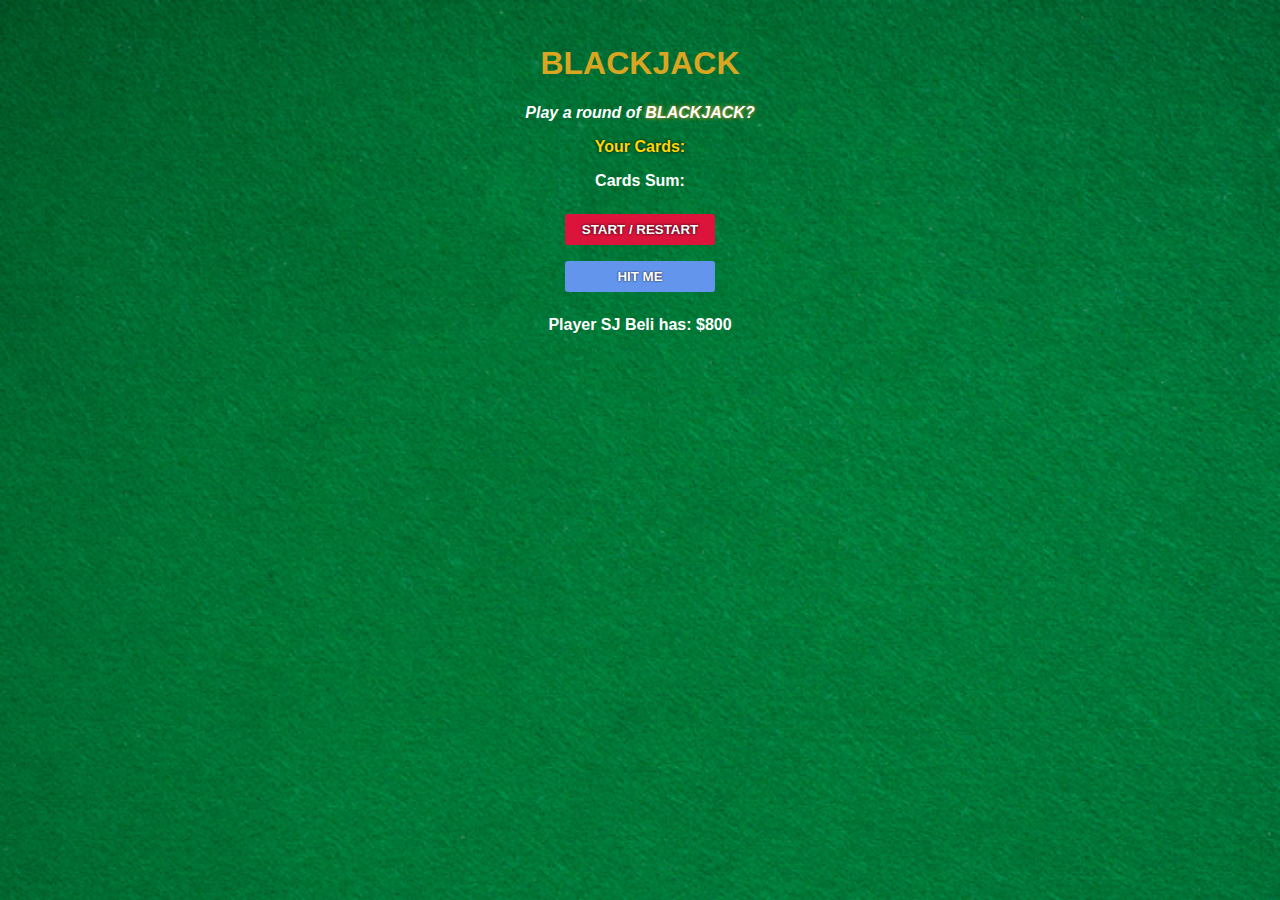
<file: blackjack/index.html>
<!DOCTYPE html>
<html lang="en">
  <head>
    <meta charset="UTF-8" />
    <meta http-equiv="X-UA-Compatible" content="IE=edge" />
    <meta name="viewport" content="width=device-width, initial-scale=1" />
    <title>Blackjack</title>
    <link rel="stylesheet" href="index.css" />
  </head>
  <body>
    <h1>Blackjack</h1>
    <p id="message-el">Play a round of <span>BLACKJACK?</span></p>
    <p id="cards-el">Your Cards:</p>
    <p id="sum-el">Cards Sum:</p>
    <div class="btn-action">
      <button id="start-game" onclick="startGame()">START / RESTART</button>
      <button id="new-card" onclick="newCard()">HIT ME</button>
    </div>
    <p id="player-el"></p>
    <script src="app.js"></script>
  </body>
</html>
</file>
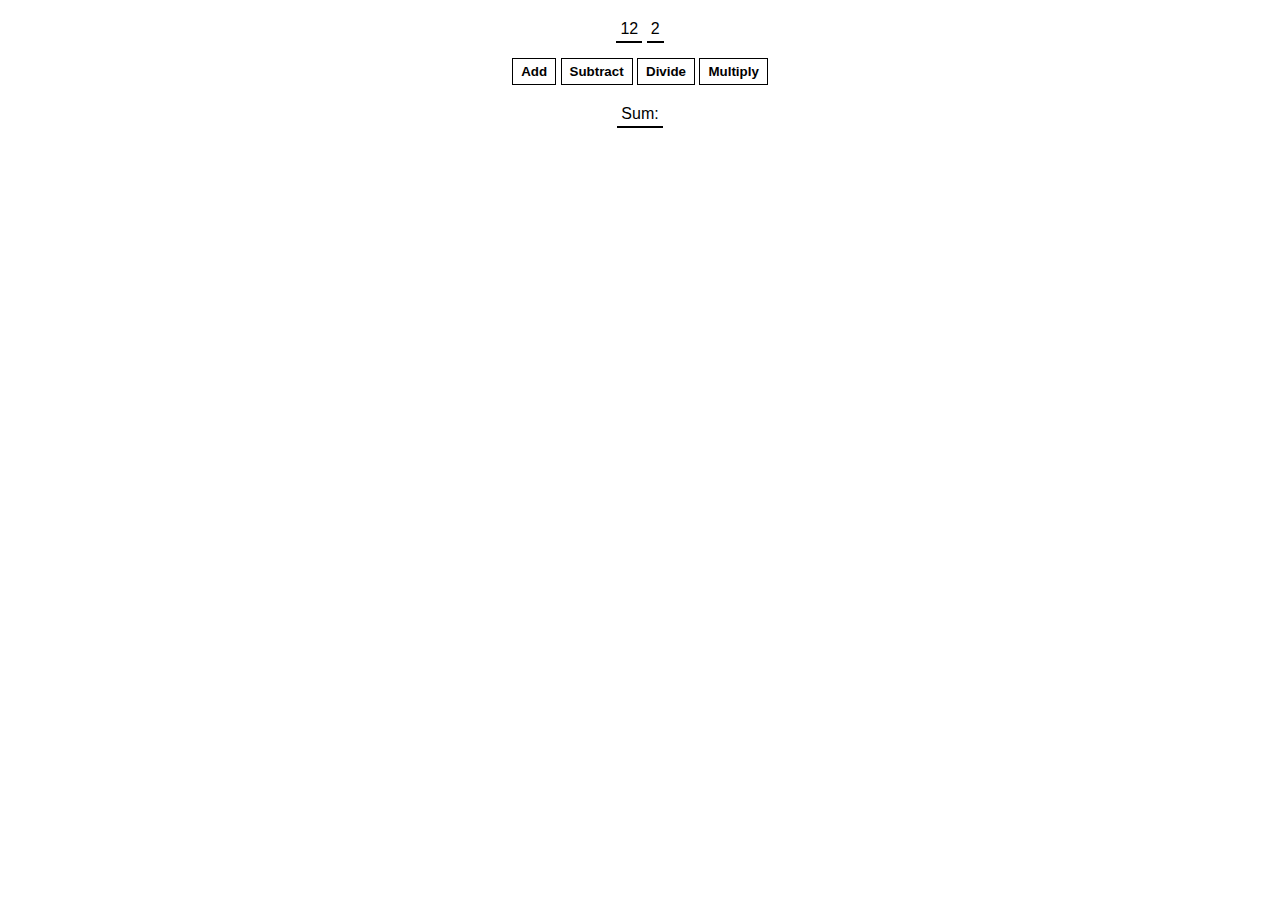
<file: calculator/index.html>
<html>
    <head>
        <link rel="stylesheet" href="index.css">
        <title>Simple Calculator</title>
    </head>
    <body>
        <span id="num1-el"></span>
        <span id="num2-el"></span>
        <br>
        <button onclick="add()">Add</button>
        <button onclick="subtract()">Subtract</button>
        <button onclick="divide()">Divide</button>
        <button onclick="multiply()">Multiply</button>
        <br>
        <span id="sum-el">Sum: </span>
        <script src="index.js"></script>
    </body>
</html>
</file>
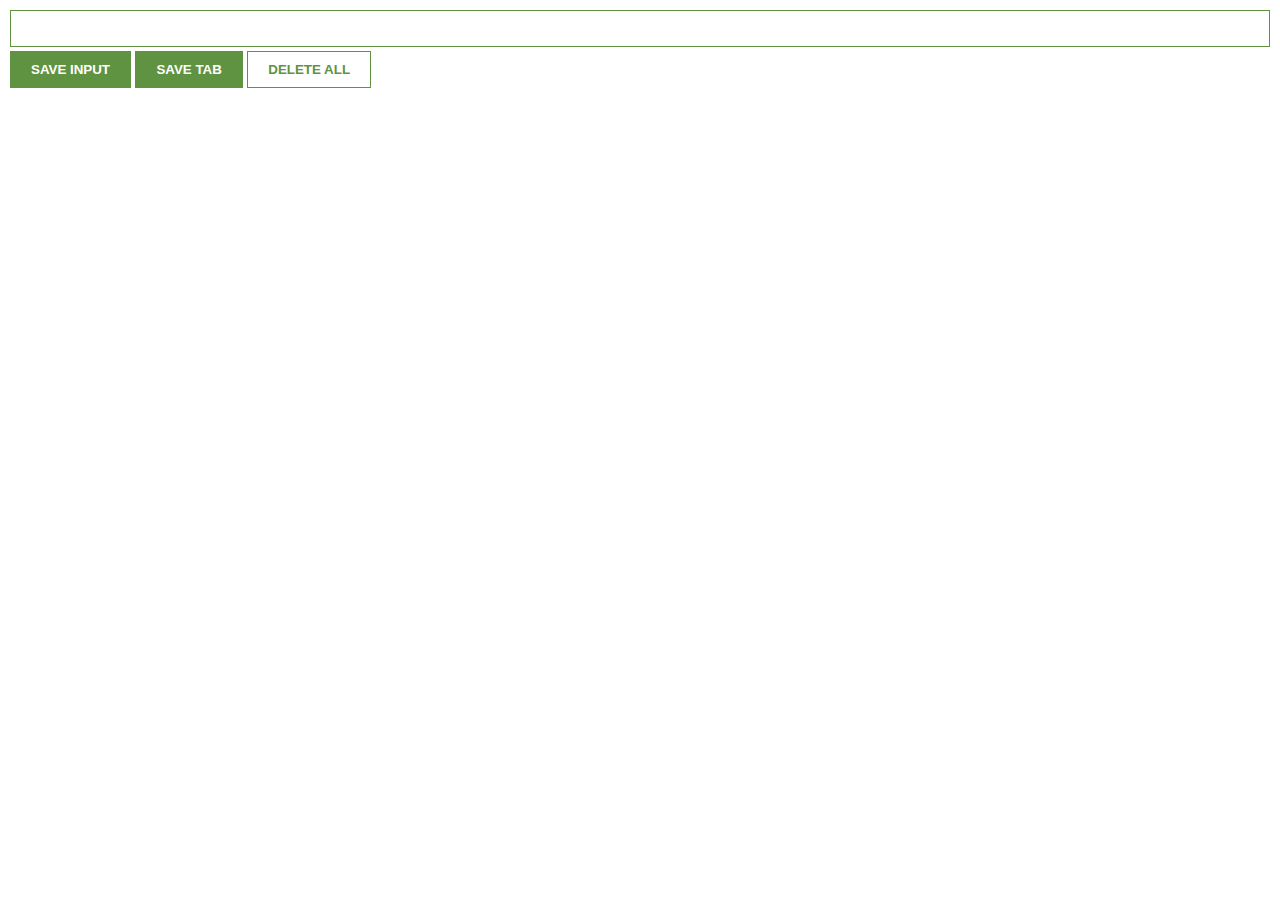
<file: chrome-ext/index.html>
<html>
    <head>
        <link rel="stylesheet" href="index.css">
    </head>
    <body>
        <input type="text" id="input-el">
        <button id="input-btn">SAVE INPUT</button>
        <button id="tab-btn">SAVE TAB</button>
        <button title="double click!" id="delete-btn">DELETE ALL</button>
        <ul id="ul-el">
        </ul>
        <script src="index.js"></script>
    </body>
</html>
</file>
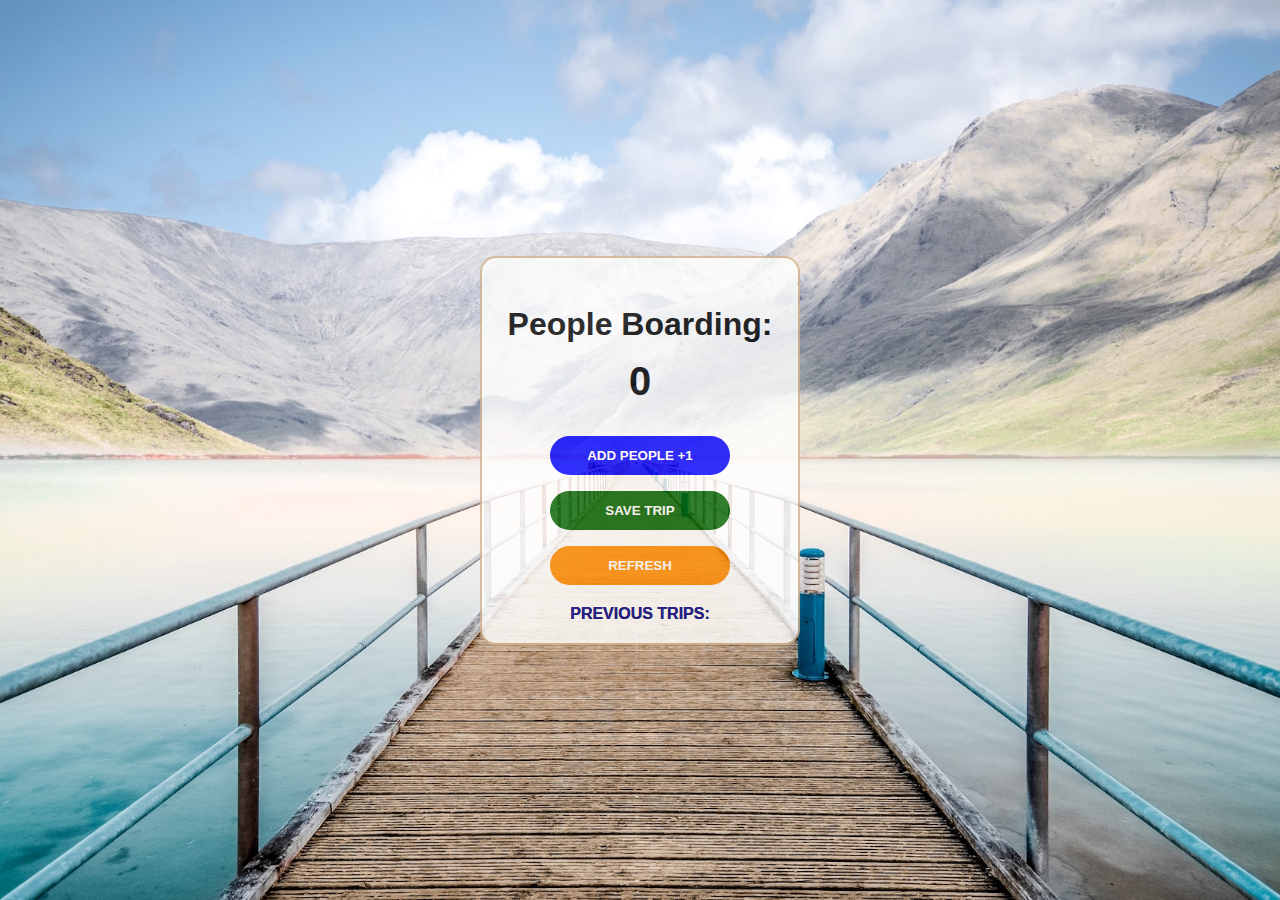
<file: passenger-count/index.html>
<!DOCTYPE html>
<html lang="en">

<head>
  <meta charset="UTF-8">
  <meta http-equiv="X-UA-Compatible" content="IE=edge">
  <meta name="viewport" content="width=device-width, initial-scale=1.0">
  <title>Ferry Boarding Counter</title>
  <link rel="stylesheet" href="styles.css">
</head>

<body>

  <div class="container">
    <h1>People Boarding:</h1>
    <h2 id="count-el">0</h2>
    <button id="increment-btn" onclick="increment()">ADD PEOPLE +1</button>
    <button id="save-btn" onclick="save()">SAVE TRIP</button>
    <button class="refresh" onclick="location.reload()">REFRESH</button>
    <p id="save-el">Previous Trips: </p>
  </div>

  <script src="index.js"></script>
</body>

</html>
</file>
<file: calculator/index.css>
body {
    font-family: Arial, Helvetica, sans-serif;
    padding: 20px 0;
    margin: 0;
    text-align: center;
}

span {
    border-bottom: 2px solid black;
    padding: 4px;
}

button {
    margin: 20px 0;
    background: white;
    color: black;
    border: 1px solid black;
    font-weight: bold;
    cursor: pointer;
    padding: 5px 8px;
}
</file>
<file: chrome-ext/index.css>
body {
    margin: 0;
    padding: 10px;
    font-family: Arial, Helvetica, sans-serif;
    min-width: 400px;
}

input {
    width: 100%;
    padding: 10px;
    box-sizing: border-box;
    border: 1px solid #5f9341;
    margin-bottom: 4px;
}

button {
    background: #5f9341;
    color: white;
    padding: 10px 20px;
    border: 1px solid #5f9341;
    font-weight: bold;
}

#delete-btn {
    background: white;
    color: #5f9341;
}

ul {
    margin-top: 20px;
    list-style: none;
    padding-left: 0;
}

li {
    margin-top: 5px;
}

a {
    color: #5f9341;
}
</file>
<file: blackjack/index.css>
/* RESET */
/* *, *:before, *:after {
    box-sizing: border-box;
    margin: 0; padding: 0;
  }
  html {
    scroll-behavior: smooth;
  }  */

body {
  font-family: "Trebuchet MS", "Lucida Sans Unicode", "Lucida Grande", Arial, sans-serif;
  background-image: url("images/table.png");
  background-attachment: fixed;
  background-size: cover;
  background-position: top center;
  background-repeat: no-repeat;
  font-weight: bold;
  color: white;
  text-align: center;
  padding-top: 1rem;
}

h1 {
  color: goldenrod;
  text-transform: uppercase;
}

#message-el {
  font-style: italic;
}
#message-el span {
  /* color: black; */
  font-weight: 900;
  text-shadow: 0 0 4px goldenrod;
}

button {
  width: 150px;
  background: goldenrod;
  color: #016f32;
  font-weight: bold;
  border: none;
  padding: 0.5rem 0;
  border-radius: 3px;
  margin: 0.5rem 0;
  text-shadow: 0 0 2px black;
}

.btn-action {
  display: flex;
  flex-direction: column;
  align-items: center;
}

#cards-el {
  color: gold;
  text-shadow: 0 0 3px black;
}

#start-game {
  background: crimson;
  color: white;
  text-shadow: 0 0 3px black;
}
#new-card {
  background: cornflowerblue;
  color: white;
  text-shadow: 0 0 2px black;
}
.hide-btn {
  background: transparent !important;
  color: transparent !important;
  text-shadow: none !important;
}
</file>
<file: passenger-count/styles.css>
/* RESET */
*, *:before, *:after {
    box-sizing: border-box;
    margin: 0; padding: 0;
  }
  html {
    scroll-behavior: smooth;
  } /* END RESET */
  
body {
    background-image: url("pier.jpg");
    background-size: cover;
    background-position: center;
    font-family: Geneva, Verdana, sans-serif;
    font-weight: bold;
    text-align: center;
    height: 100vh;
    display: flex;
    flex-direction: column;
}

.container {
    background: white;
    opacity: 0.8;
    min-width: 320px;
    margin: auto;
    padding: 1rem;
    border: 2px solid tan;
    border-radius: 1rem;
    display: flex;
    flex-direction: column;
    align-items: center;
}

h1 {
    margin-top: 2rem;
    margin-bottom: 1rem;
}

h2 {
    font-size: 40px;
    margin-top: 0;
    margin-bottom: 2rem;
}

p {
    font-size: 1rem;
    margin: 0 auto;
    padding: 0.25rem 1rem;
    width: fit-content;
    color: darkblue;
    text-shadow:  0 0 0 black;
    text-transform: uppercase;
}

button {
    border: none;
    padding: 0.75rem 0;
    color: white;
    font-weight: bold;
    width: 180px;
    margin-bottom: 1rem;
    border-radius: 30px;
    transition: all 0.4s ease-in-out;
}

button:hover {
    cursor: pointer;
    filter: brightness(1.25);
}

#increment-btn {
    background: blue;
}

#save-btn {
    background: darkgreen;
}

.refresh {
    background: darkorange;
}
</file>
